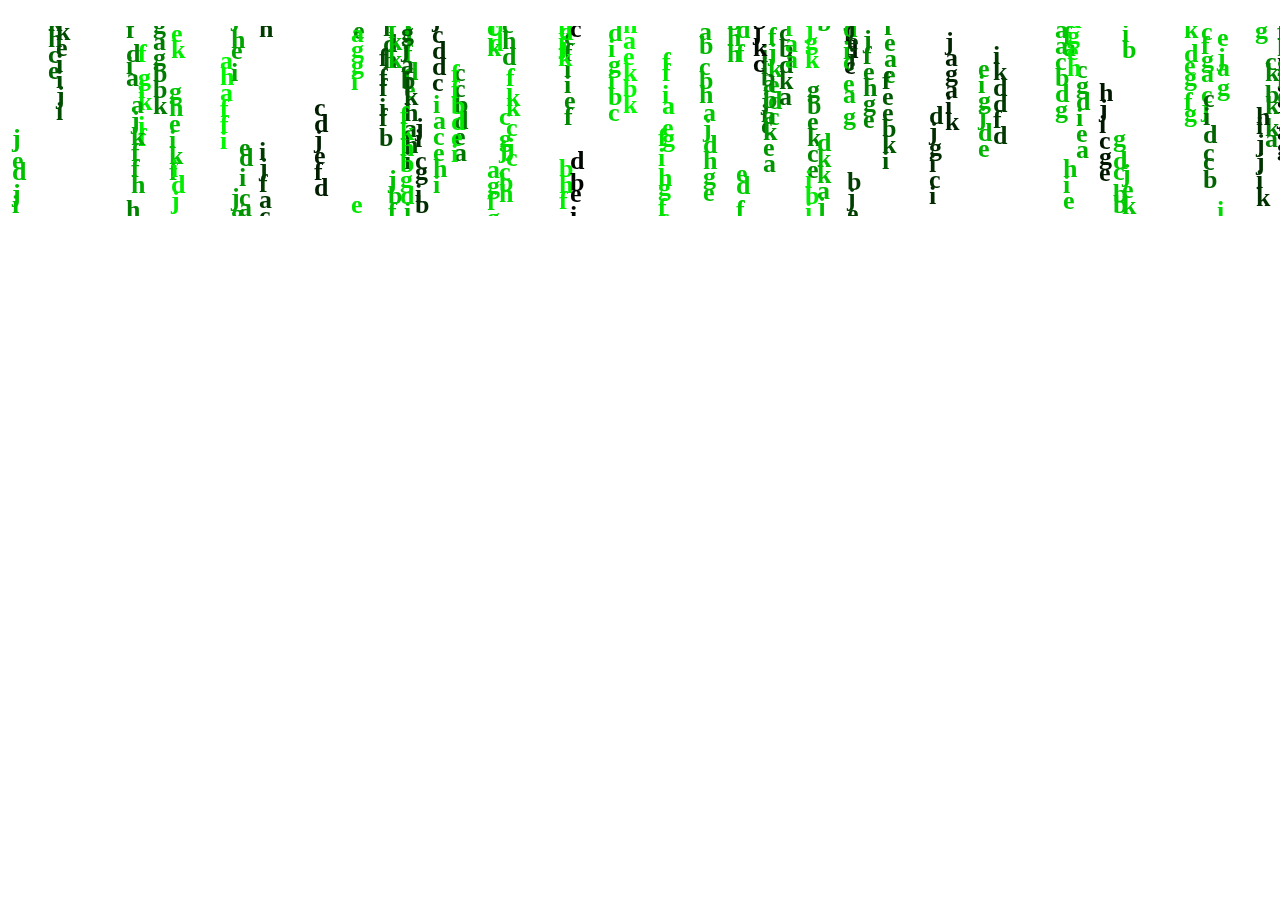
<file: html/test/codeRain.html>
<!DOCTYPE html>

<html>
    <head>
        <meta charset="utf-8">
        <title>Code -by ZhenYu.Sha</title>
        <style type="text/css">
            html,body{width: 100%;height: 100%;}
            body{
                background: #000;
                /*overflow: hidden;*/
                margin: 0;
                padding: 0;
            }
        </style>
    </head>
    <body>
        <canvas id="cvs"></canvas>
        <script type="text/javascript">
            var cvs = document.getElementById("cvs"); 
            var ctx = cvs.getContext("2d");
            var cw = cvs.width = document.body.clientWidth;
            var ch = cvs.height = document.body.clientHeight; 
            //动画绘制对象
            var requestAnimationFrame = window.requestAnimationFrame || window.mozRequestAnimationFrame || window.webkitRequestAnimationFrame || window.msRequestAnimationFrame;
            var codeRainArr = []; //代码雨数组
            var cols = parseInt(cw/14); //代码雨列数
            var step = 16 ;    //步长，每一列内部数字之间的上下间隔
            ctx.font = "bold 26px microsoft yahei"; //声明字体，个人喜欢微软雅黑

function createColorCv() {
//画布基本颜色
ctx.fillStyle="#242424";
ctx.fillRect(0,0,cw,ch); 
}

            //创建代码雨
            function createCodeRain() {
                for (var n = 0; n < cols; n++) {
                    var col = []; 
                    //基础位置，为了列与列之间产生错位
                    var basePos = parseInt(Math.random()*300);
                    //随机速度 3~13之间
                    var speed = parseInt(Math.random()*10)+3;
                    //每组的x轴位置随机产生
                    var colx = parseInt(Math.random()*cw)

   //绿色随机
var rgbr= 0;
var rgbg= parseInt(Math.random()*255);
var rgbb= 0;
//ctx.fillStyle = "rgb("+r+','+g+','+b+")"

                    for (var i = 0; i < parseInt(ch/step)/2; i++) {
                        var code = {
                            x : colx, 
                            y : -(step*i)-basePos, 
                            speed : speed, 
//                            text : parseInt(Math.random()*10)%2 == 0 ? 0 : 1  //随机生成0或者1
                            text : ["a","b","c","d","e","f","g","h","i","j","k","l","m","n","o","p","q","s","t","u","v","w","x","y","z"][parseInt(Math.random()*11)], //随机生成字母数组中的一个
color : "rgb("+rgbr+','+rgbg+','+rgbb+")"
                        }
                        col.push(code);  
                    }
                    codeRainArr.push(col);
                }
            }
            //代码雨下起来
            function codeRaining(){
                //把画布擦干净
                ctx.clearRect(0,0,cw,ch);
//创建有颜色的画布
//createColorCv();
                for (var n = 0; n < codeRainArr.length; n++) {
                    //取出列
                    col = codeRainArr[n];
                    //遍历列，画出该列的代码
                    for (var i = 0; i < col.length; i++) {
                        var code = col[i]; 
                        if(code.y > ch){ 
                            //如果超出下边界则重置到顶部
                            code.y = 0;
                        }else{
                            //匀速降落
                            code.y += code.speed;
                        }
                        //颜色也随机变化
                        //ctx.fillStyle = "hsl("+(parseInt(Math.random()*359)+1)+",30%,"+(50-i*2)+"%)"; 

//绿色逐渐变浅

//ctx.fillStyle = "hsl(123,30%,"+(30-i*2)+"%)"; 


//绿色随机
//var r= 0;
//var g= parseInt(Math.random()*255) + 3;
//var b= 0;
//ctx.fillStyle = "rgb("+r+','+g+','+b+")"
ctx.fillStyle = code.color;
                        //把代码画出来
                        ctx.fillText(code.text,code.x,code.y);
                    }
                }
                requestAnimationFrame(codeRaining);
            }

            //创建代码雨
            createCodeRain();
            //开始下雨吧 GO>>
            requestAnimationFrame(codeRaining);
        </script>
    </body>
</html>
</file>
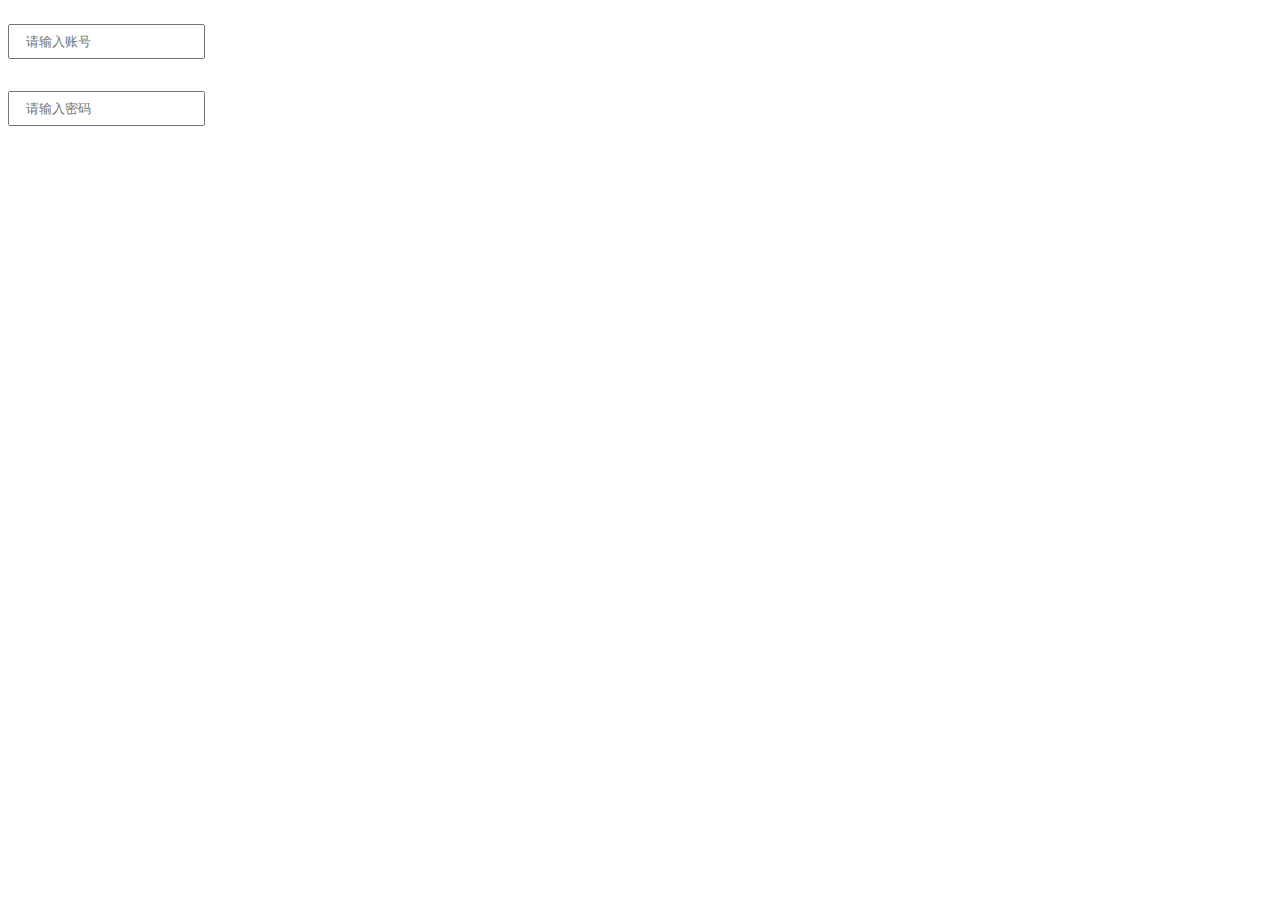
<file: html/test/inputTest.html>
<!DOCTYPE html>
<html lang="en">
<head>
    <meta charset="UTF-8">
    <meta name="viewport" content="width=device-width, initial-scale=1.0">
    <meta http-equiv="X-UA-Compatible" content="ie=edge">
    <title>input</title>
    <style>
        input{
            padding:0.5rem 0 0.5rem 1rem;
            outline:none;
            margin:1rem 0;
        }
        .red{
            border:1px solid #f00;
        }
        .black{
            border:1px solid #000;
        }
    </style>
</head>
<body>
    <input type="text" placeholder="请输入账号">
    <span></span><br>
    <input type="password"  placeholder="请输入密码"></input>
    <span></span>

    <script>
        window.onload=function(){
            var inputs=document.getElementsByTagName("input");
            for(var input of inputs){
                input.onfocus=function(){
                    var input=this;
                    var span=input.nextElementSibling;
                    if(input.className=="red"){
                        input.className="red";
                        span.innerHTML="这是必填项";
                        span.style.color="red";
                    }else
                        input.className="black";
                    
                }
                input.onblur=function(){
                    var input=this;
                    var span=input.nextElementSibling;
                    if(input.value=="")
                        input.className="red";
                        span.innerHTML="这是必填项";
                        span.style.color="red";
                }
            }
        }
    </script>
</body>
</html>
</file>
